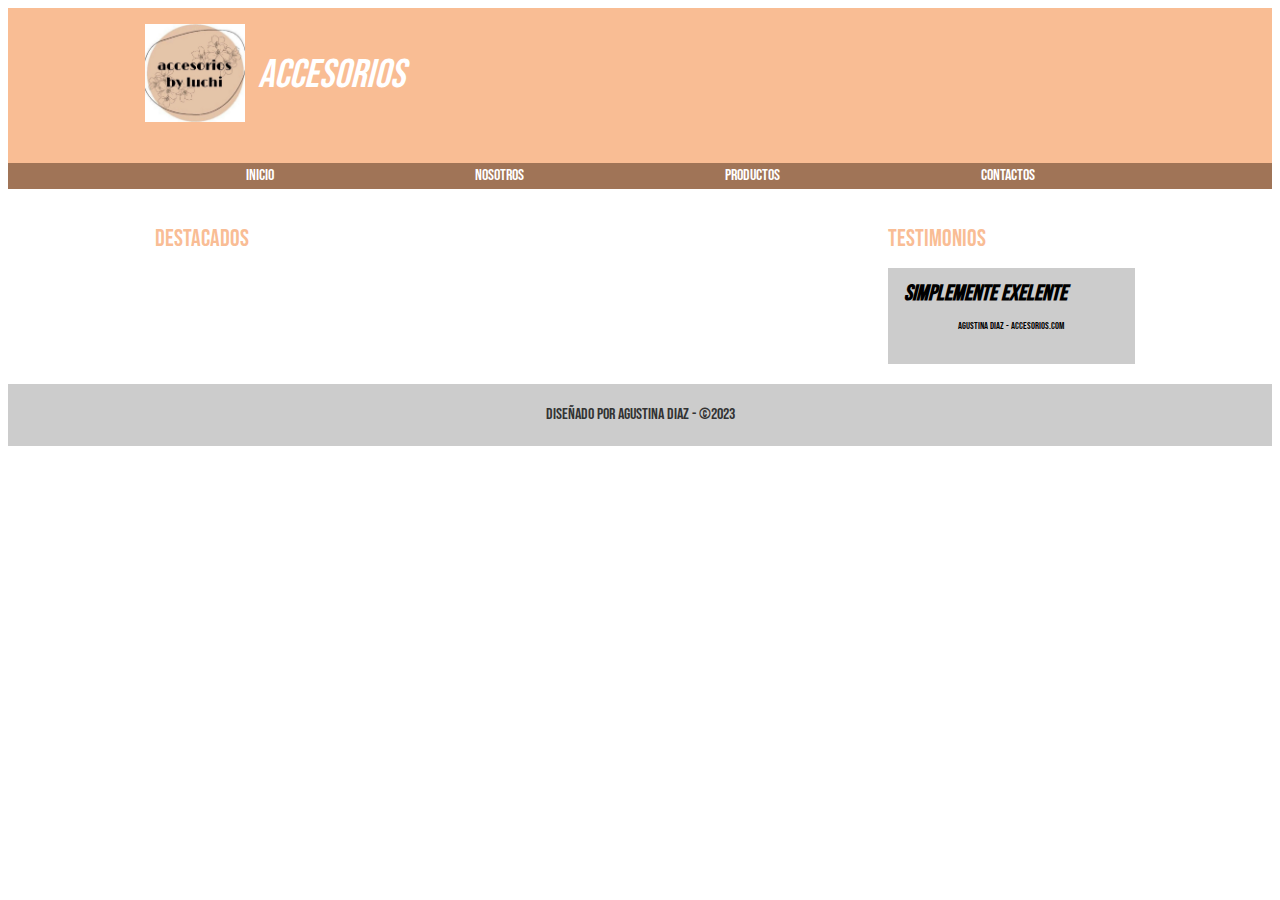
<file: index.html>
<!DOCTYPE html>
<html lang="en">
<head>
    <meta charset="UTF-8">
    <meta http-equiv="X-UA-Compatible" content="IE=edge">
    <meta name="viewport" content="width=device-width, initial-scale=1.0">
    <link rel="stylesheet" href="css/accesorios.css">
    <title>Emprendimiento</title>
    <link rel="preconnect" href="https://fonts.googleapis.com">
    <link rel="preconnect" href="https://fonts.gstatic.com" crossorigin>
   <link href="https://fonts.googleapis.com/css2?family=Bebas+Neue&display=swap" rel="stylesheet"> 
</head>
<body>
    <header> 
        <div class="holder"> 
        <img src="img/logobylu.jpg" width="100" alt="Accesorios by Luchi"> 
        <h1>Accesorios</h1>
    </div>
</header>

<nav> 
    <div class="holder"> 
    <ul> 
        <li><a class="activo" href="index.html">Inicio</a></li>
        <li><a href="nosotros.html">Nosotros</a></li>
         <li><a href="Productos.html">Productos</a></li>
       <li><a href="servicios.html">Contactos</a> </li>
    </ul> 
</div>
</nav>

<main class="holder"> 
    <div class="columnas"> 
        <section class="bienvenidos"> 
            <h2>Destacados</h2>
        </section>
        <section class="testimonios"> 
            <h2>Testimonios</h2>
            <div class="testimonio"> 
                <span class="cita">Simplemente exelente</span>
                <span class="autor">Agustina Diaz - accesorios.com</span>
            </div>
        </section>
    </div>
</main>

<footer> 
    <p> Diseñado por Agustina Diaz - &copy;2023 </p> 
</footer>

</body>
</html>
</file>
<file: css/accesorios.css>
/*index.html*/ 
body {
    font-family: 'Bebas Neue', sans-serif;
    font-size: 16px;
    line-height: 20px;
}

header {
    background-color:#f7a46cb9;
    padding: 16px 0; /*1rem 0*/
}
header h1 { 
    color: white;
    font-size: 40px;
    font-weight: 100;
    font-style: italic;
    display: inline-block;
    position: relative;
    bottom: 35px;
    margin-left: 10px;
}
nav {
    background-color: #a07457;
    margin-bottom: 20px;
}
nav ul {
    list-style: none;
    margin: 0;
    padding: 0;
    display: flex;
}
nav ul li {
flex-grow: 1;
}
nav ul li a {
    color: white;
    text-decoration: none;
    padding: 3px 6px; 
    display: block;
    text-align: center;
}
nav ul li a:hover{
    background-color: rgb (0,0,0,0.3);
 }
 footer{
    background-color: #ccc; 
    clear: both;
    color: #333;
    text-align: center;
    padding: 5px 0; /*3rem 0*/
    margin-top: 20px;
 }
 nav ul li a.activo{
    background-color: #a07457;
 }
 .holder{
    max-width: 990px;
    margin: 0 auto;
 }
 h2{
    color: #f7a46cb9;
    font-weight: 400;
 }
/*nosotros.html*/ 
 .columnas{
    display: flex;
    justify-content: space-between;
}
.bienvenidos{
    width: 75%;
    padding-left: 10px;
    box-sizing: border-box;
}
.testimonios{
    width: 25%;
}
.testimonio{
    background-color: #ccc;
    padding: 16px;
}
.testimonio .cita{
    font-weight: bold;
    font-style: italic;
    font-size: 22px;
    display: block;
}
.testimonio .autor{
    font-size: 10px;
    text-align: center;
    display: block;
    margin: 12px 0; 
}
.nosotros p{
font-size: 12px;
}
.personas{
    display: flex;
    justify-content: space-between; 
}
.persona{
    border: 1px solid #ccc;
    border-radius: 5px;
    width: 18%;
    text-align: center;
    padding: 13px;
    box-sizing: border-box;
}
.persona img{
    border-radius: 50%;
    max-width: 60%;
   box-shadow: 0 0 5px rgba(0,0,0,0,5);
}
.persona h5, 
.persona h6 {
    margin: 0;
    font-weight: normal;
    color: #a07457;
}
.persona h5{
    font-size: 15px;
    margin-top: 5px;
}
.persona h6{
    font-size: 11px;
    font-style: italic;
}
.persona p{
    color: #666;
    font-size: 10px;
}
/*servicios*/ 
.contacto{
    display: flex;
    gap: 24px;
}
.contacto div{
    width: 100%;
}
.datos p{
font-size: 14px;
}
.datos ul li{
    font-size: 13px;
}
.formulario p{
    display: flex;
}
.formulario p label{
    min-width: 80px;
    display: flex;
    align-items: center;
}
.formulario p:nth-child(4){
    align-items:start;
}
/*productos.html*/
.productos{
    display: flex;
    flex-wrap: wrap;
    justify-content: flex-start;
}
.productos img{
    width: 18%;
    border: 1px solid #e0d2a1;
    padding: 0.6em;
    box-sizing: border-box;
    margin-bottom: 20px;
    margin-right: 4%;
}
h1{
    color: #e0d2a1;
    font-size: 40px;
    font-weight: 100;
    font-style: italic;
    display: inline-block;
    position: relative;
    bottom: 10px;
    margin-left: 10px;
}
</file>
